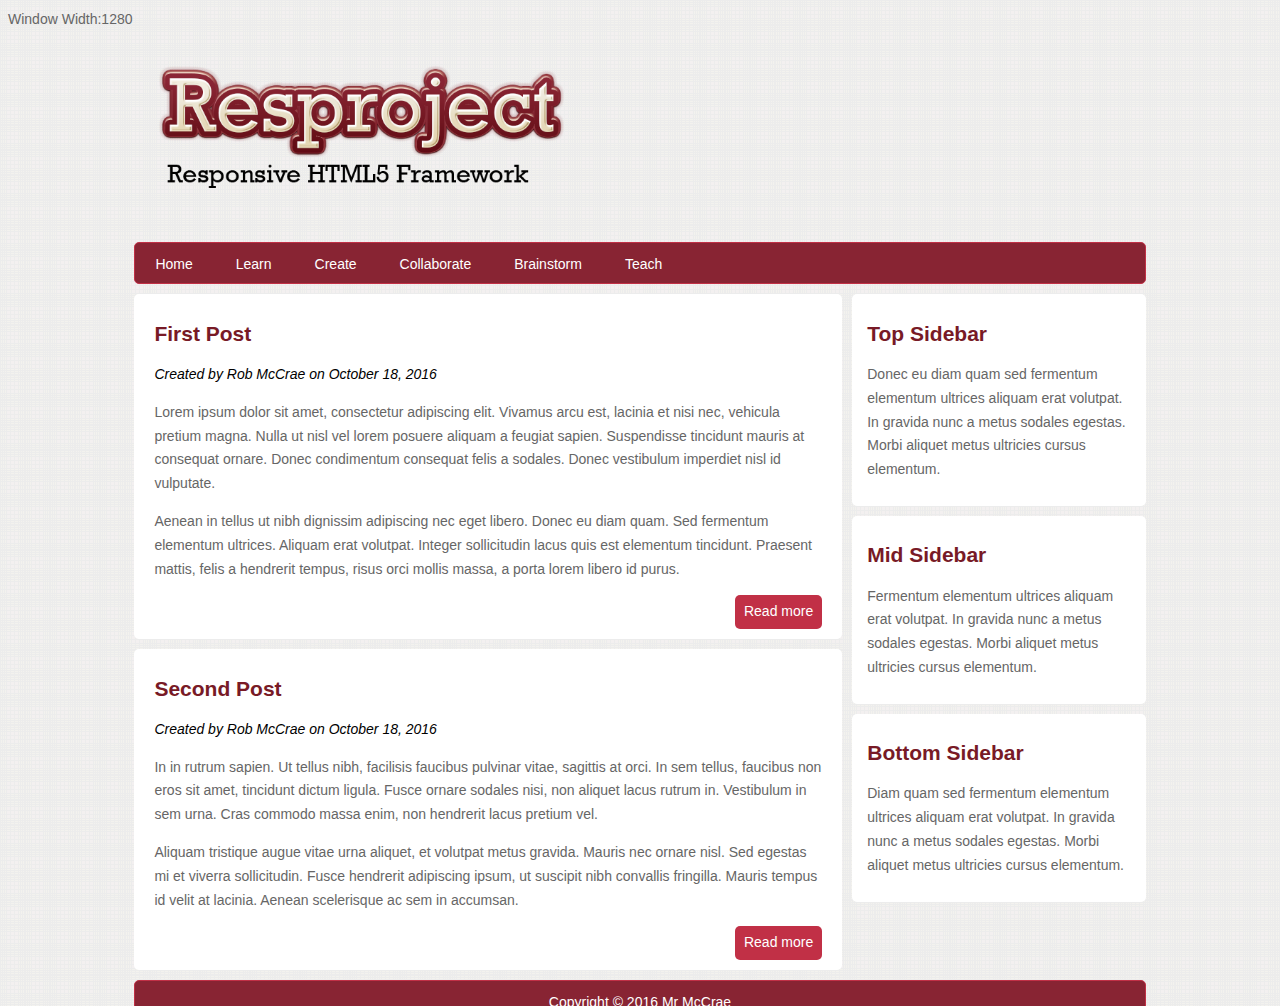
<file: index.html>
<!doctype html>

<html>

    <head>
        <title>Resproject</title>
        <link rel="stylesheet" href="css/style.css" type="text/css">
        <meta charset="utf-8"/>
        <meta name="viewport" content="width=device-width">
        <script src="js/jquery.js"></script>
         <script>
            //toggle for width display
            var showWidth = 1;
            
            if (showWidth ==1) {
                $(document).ready(function() {
                    $(window).resize(function(){
                        var width = $(window).width();
                        document.getElementById('output_width').innerHTML="Window Width:"+width.toString();
                    });
                });
            }
        </script>
    
    </head>
    
    <body>
        <div id ="output_width"></div>
        
        <div id="container">
            <header class = "main-header">
                <img id="logo" src ="images/logo.png" alt="Resproject">
                <nav class = "main-nav">
                    <ul>
                        <li><a class ="active" href ="#">Home</a></li>
                        <li><a href ="#">Learn</a></li>
                        <li><a href ="#">Create</a></li>
                        <li><a href ="#">Collaborate</a></li>
                        <li><a href ="#">Brainstorm</a></li>
                        <li><a href ="#">Teach</a></li>
                    </ul>
                </nav>      
            </header>
            <div id ="main">
                <div id="content">
                    <article class ="art1">
                        <header class="art-header">
                            <h2 class="title"><a href ="#">First Post</a></h2>
                            <span>Created by Rob McCrae on October 18, 2016</span>
                        </header>
                        <p>Lorem ipsum dolor sit amet, consectetur adipiscing elit. Vivamus arcu est, lacinia et nisi nec, vehicula pretium magna. Nulla ut nisl vel lorem posuere aliquam a feugiat sapien. Suspendisse tincidunt mauris at consequat ornare. Donec condimentum consequat felis a sodales. Donec vestibulum imperdiet nisl id vulputate.</p>
					   <p>Aenean in tellus ut nibh dignissim adipiscing nec eget libero. Donec eu diam quam. Sed fermentum elementum ultrices. Aliquam erat volutpat. Integer sollicitudin lacus quis est elementum tincidunt. Praesent mattis, felis a hendrerit tempus, risus orci mollis massa, a porta lorem libero id purus.  </p>
                        <a class="readmore" href="#">Read more</a>   
                    </article>
                    <article class ="art2">
                        <header class="art-header">
                            <h2 class="title"><a href ="#">Second Post</a></h2>
                            <span>Created by Rob McCrae on October 18, 2016</span>
                        </header>
                        <p>In in rutrum sapien. Ut tellus nibh, facilisis faucibus pulvinar vitae, sagittis at orci. In sem tellus, faucibus non eros sit amet, tincidunt dictum ligula. Fusce ornare sodales nisi, non aliquet lacus rutrum in. Vestibulum in sem urna. Cras commodo massa enim, non hendrerit lacus pretium vel. </p>
					   <p>Aliquam tristique augue vitae urna aliquet, et volutpat metus gravida. Mauris nec ornare nisl. Sed egestas mi et viverra sollicitudin. Fusce hendrerit adipiscing ipsum, ut suscipit nibh convallis fringilla. Mauris tempus id velit at lacinia. Aenean scelerisque ac sem in accumsan. </p>
                        <a class="readmore" href="#">Read more</a>   
                    </article>
                </div>
                <aside id="sidebar">
                    <div class="block">
                        <h2>Top Sidebar</h2>
                        <p>Donec eu diam quam sed fermentum elementum ultrices aliquam erat volutpat. In gravida nunc a metus sodales egestas. Morbi aliquet metus ultricies cursus elementum.</p> 

                    </div>
                    <div class="block">
                        <h2>Mid Sidebar</h2>
                        <p>Fermentum elementum ultrices aliquam erat volutpat. In gravida nunc a metus sodales egestas. Morbi aliquet metus ultricies cursus elementum.</p> 

                    </div>
                    <div class="block">
                        <h2>Bottom Sidebar</h2>
                        <p>Diam quam sed fermentum elementum ultrices aliquam erat volutpat. In gravida nunc a metus sodales egestas. Morbi aliquet metus ultricies cursus elementum.</p> 

                    </div>
                
                </aside>
            </div>
            <div class ="clr"></div>
            
             <footer>
                <p>Copyright &copy; 2016 Mr McCrae</p>
            </footer>
            
        </div>
    
    
    </body>

   




</html>
</file>
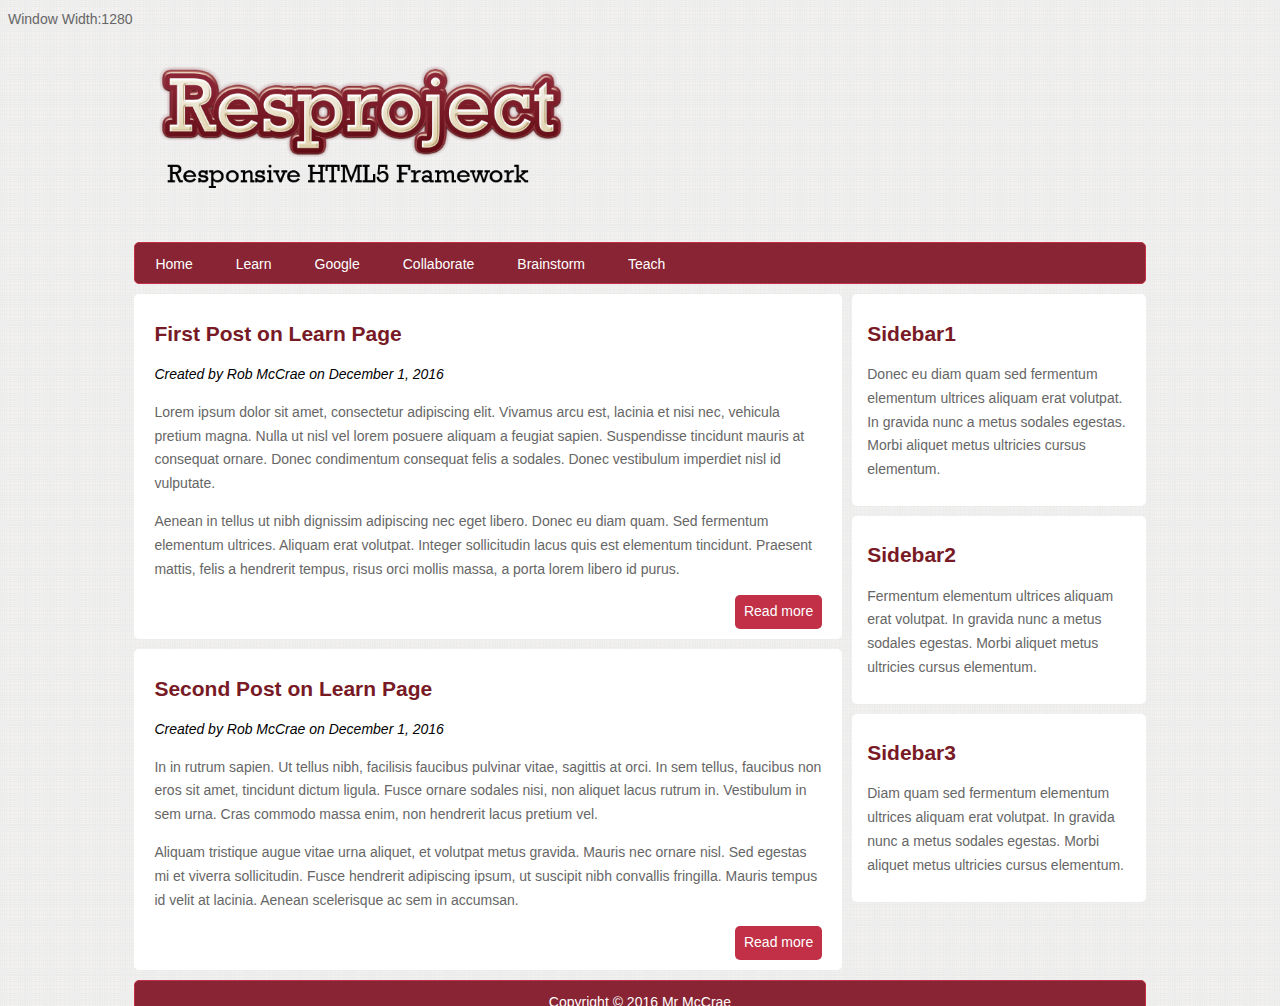
<file: learn.html>
<!doctype html>

<html>

    <head>
        <title>Resproject</title>
        <link rel="stylesheet" href="css/style.css" type="text/css">
        <meta charset="utf-8"/>
        <meta name="viewport" content="width=device-width">
        <script src="js/jquery.js"></script>
         <script>
            //toggle for width display
            var showWidth = 1;
            
            if (showWidth ==1) {
                $(document).ready(function() {
                    $(window).resize(function(){
                        var width = $(window).width();
                        document.getElementById('output_width').innerHTML="Window Width:"+width.toString();
                    });
                });
            }
        </script>
    
    </head>
    
    <body>
        <div id ="output_width"></div>
        
        <div id="container">
            <header class = "main-header">
                <img id="logo" src ="images/logo.png" alt="Resproject">
                <nav class = "main-nav">
                    <ul>
                        <li><a class ="active" href ="#">Home</a></li>
                        <li><a href ="learn.html">Learn</a></li>
                        <li><a href ="https://google.com">Google</a></li>
                        <li><a href ="#">Collaborate</a></li>
                        <li><a href ="#">Brainstorm</a></li>
                        <li><a href ="#">Teach</a></li>
                    </ul>
                </nav>      
            </header>
            <div id ="main">
                <div id="content">
                    <article class ="art1">
                        <header class="art-header">
                            <h2 class="title"><a href ="#">First Post on Learn Page</a></h2>
                            <span>Created by Rob McCrae on December 1, 2016</span>
                        </header>
                        <p>Lorem ipsum dolor sit amet, consectetur adipiscing elit. Vivamus arcu est, lacinia et nisi nec, vehicula pretium magna. Nulla ut nisl vel lorem posuere aliquam a feugiat sapien. Suspendisse tincidunt mauris at consequat ornare. Donec condimentum consequat felis a sodales. Donec vestibulum imperdiet nisl id vulputate.</p>
					   <p>Aenean in tellus ut nibh dignissim adipiscing nec eget libero. Donec eu diam quam. Sed fermentum elementum ultrices. Aliquam erat volutpat. Integer sollicitudin lacus quis est elementum tincidunt. Praesent mattis, felis a hendrerit tempus, risus orci mollis massa, a porta lorem libero id purus.  </p>
                        <a class="readmore" href="#">Read more</a>   
                    </article>
                    <article class ="art2">
                        <header class="art-header">
                            <h2 class="title"><a href ="#">Second Post on Learn Page</a></h2>
                            <span>Created by Rob McCrae on December 1, 2016</span>
                        </header>
                        <p>In in rutrum sapien. Ut tellus nibh, facilisis faucibus pulvinar vitae, sagittis at orci. In sem tellus, faucibus non eros sit amet, tincidunt dictum ligula. Fusce ornare sodales nisi, non aliquet lacus rutrum in. Vestibulum in sem urna. Cras commodo massa enim, non hendrerit lacus pretium vel. </p>
					   <p>Aliquam tristique augue vitae urna aliquet, et volutpat metus gravida. Mauris nec ornare nisl. Sed egestas mi et viverra sollicitudin. Fusce hendrerit adipiscing ipsum, ut suscipit nibh convallis fringilla. Mauris tempus id velit at lacinia. Aenean scelerisque ac sem in accumsan. </p>
                        <a class="readmore" href="#">Read more</a>   
                    </article>
                </div>
                <aside id="sidebar">
                    <div class="block">
                        <h2>Sidebar1</h2>
                        <p>Donec eu diam quam sed fermentum elementum ultrices aliquam erat volutpat. In gravida nunc a metus sodales egestas. Morbi aliquet metus ultricies cursus elementum.</p> 

                    </div>
                    <div class="block">
                        <h2>Sidebar2</h2>
                        <p>Fermentum elementum ultrices aliquam erat volutpat. In gravida nunc a metus sodales egestas. Morbi aliquet metus ultricies cursus elementum.</p> 

                    </div>
                    <div class="block">
                        <h2>Sidebar3</h2>
                        <p>Diam quam sed fermentum elementum ultrices aliquam erat volutpat. In gravida nunc a metus sodales egestas. Morbi aliquet metus ultricies cursus elementum.</p> 

                    </div>
                
                </aside>
            </div>
            <div class ="clr"></div>
            
             <footer>
                <p>Copyright &copy; 2016 Mr McCrae</p>
            </footer>
            
        </div>
    
    
    </body>

   




</html>
</file>
<file: css/style.css>
body {
    background: #ececec url(../images/sos.png) repeat;
    font-size: 87.5%;
    font-family: arial, sans-serif;
    color: #666666;
    line-height: 1.7em;
    text-align: left;
}

a {
    text-decoration: none;
    color: #781a26;
}

a:hover {
    color:#666666;
}

h2 {
   color:#781a26; 
}

.clr {
    clear: both;
}

#container {
    width: 80%;
    margin: 0 auto;
    overflow: auto;
    clear: both;
}

.main-header #logo {
    width: 45%;
    margin: 10px 0;
    display: block;
    transition: width 2s;
    
}

.main-header .main-nav {
    background: #882433;
    height: 40px;
    border-radius: 5px;
    border: 1px #c13046 solid;
}

.main-header .main-nav ul {
    list-style: none;
    margin: 0;
    padding: 0;
    
}

.main-header .main-nav li {
    color: #ffffff;
    display: inline;
    float: left;
    margin-right: 3px;
}

.main-header .main-nav li a {
    color: #ffffff;
    display: inline-block;
    padding: 10px 20px;
    height: 20px
}

.main-header .main-nav li a:hover, .main-header .main-nav li a:active {
    background: #efeadd;
    color: #666666;
    border-radius: 5px;
}

#content {
    width: 70%;
    float: left;
    overflow: auto;
}

#content article {
    border-radius: 5px;
    background: #ffffff;
    overflow: auto;
    padding: 10px 20px;
    margin-top: 10px;
}

#content article span {
    font-style: italic;
    color: #000000;
}

#content a.readmore {
    display: block;
    float:right;
    color: #ffffff;
    padding: 5px 9px;
    background: #c13046;
    border-radius: 5px;
}

#content a.readmore:hover {
    background: #000000;
}

#sidebar {
    width: 30%;
    float: left;   
}

#sidebar .block {
    border-radius: 5px;
    background: #ffffff;
    overflow: auto;
    padding: 10px 15px;
    margin: 10px 0 0 10px;
}

footer {
    background: #882433;
    height: 40px;
    border: 1px solid #c13046;
    margin-top: 10px;
    border-radius: 5px;
}

footer p {
    color: #ffffff;
    margin: 0;
    padding: 10px 0 0 0;
    text-align: center;
}

/* tablet/ipad - portrait and landscape*/

@media only screen and (min-width: 768px) and (max-width:960px) {
    #container {
        width: 95%;
    }
    
    #container #logo {
        width: 65%;
        margin: auto;
        display: block;
        transition: width 2s;
    }
    
    #content {
        width: 100%;
        float: none;
    }
    
     #sidebar {
        width: 100%;
        float: none;
    }
    
    #sidebar .block {
        margin-left: 0;
    }
}

/* smaller tablets*/

@media only screen and (min-width: 569px) and (max-width:767px) {
    #container {
        width: 95%;
    } 
    
     #container #logo {
        width: 65%;
        margin: auto;
        display: block;
    }
    
    .main-header .main-nav {
        height: auto;
        display:block;
        overflow: hidden;
        width: 99%;   
    }
    
    .main-header .main-nav ul {
        padding: 2% 1%;
        text-align: center;
        width: 98%;
    }
    
    .main-header .main-nav li {
        float:none;
        display:block;
        margin-right: 0;
        width: 100%;
        border-bottom: solid 1px #a3293b;
    }
    
    .main-header .main-nav li a {
        margin-bottom: 2px;
        text-align: center;
    }
    
    .main-header .main-nav li a:hover, .main-header .main-nav li a:active {
        display: block;
    }
    
    #content {
        width: 100%;
        float: none;
    }
    
     #sidebar {
        width: 100%;
        float: none;
    }
    
    #sidebar .block {
        margin-left: 0;
    }
}

/* smartphones*/

@media only screen and (min-width: 240px) and (max-width:568px) {
    #container {
        width: 95%;
    } 
    
     #container #logo {
        width: 95%;
        margin: auto;
        display: block;
    }
    
    .main-header .main-nav {
        height: auto;
        display:block;
        overflow: hidden;
        width: 99%;   
    }
    
    .main-header .main-nav ul {
        padding: 2% 1%;
        text-align: center;
        width: 98%;
    }
    
    .main-header .main-nav li {
        float:none;
        display:block;
        margin-right: 0;
        width: 100%;
        border-bottom: solid 1px #a3293b;
    }
    
    .main-header .main-nav li a {
        margin-bottom: 2px;
        text-align: center;
    }
    
    .main-header .main-nav li a:hover, .main-header .main-nav li a:active {
        display: block;
    }
    
    #content {
        width: 100%;
        float: none;
    }
    
     #sidebar {
        width: 100%;
        float: none;
    }
    
    #sidebar .block {
        margin-left: 0;
    }
}
</file>
